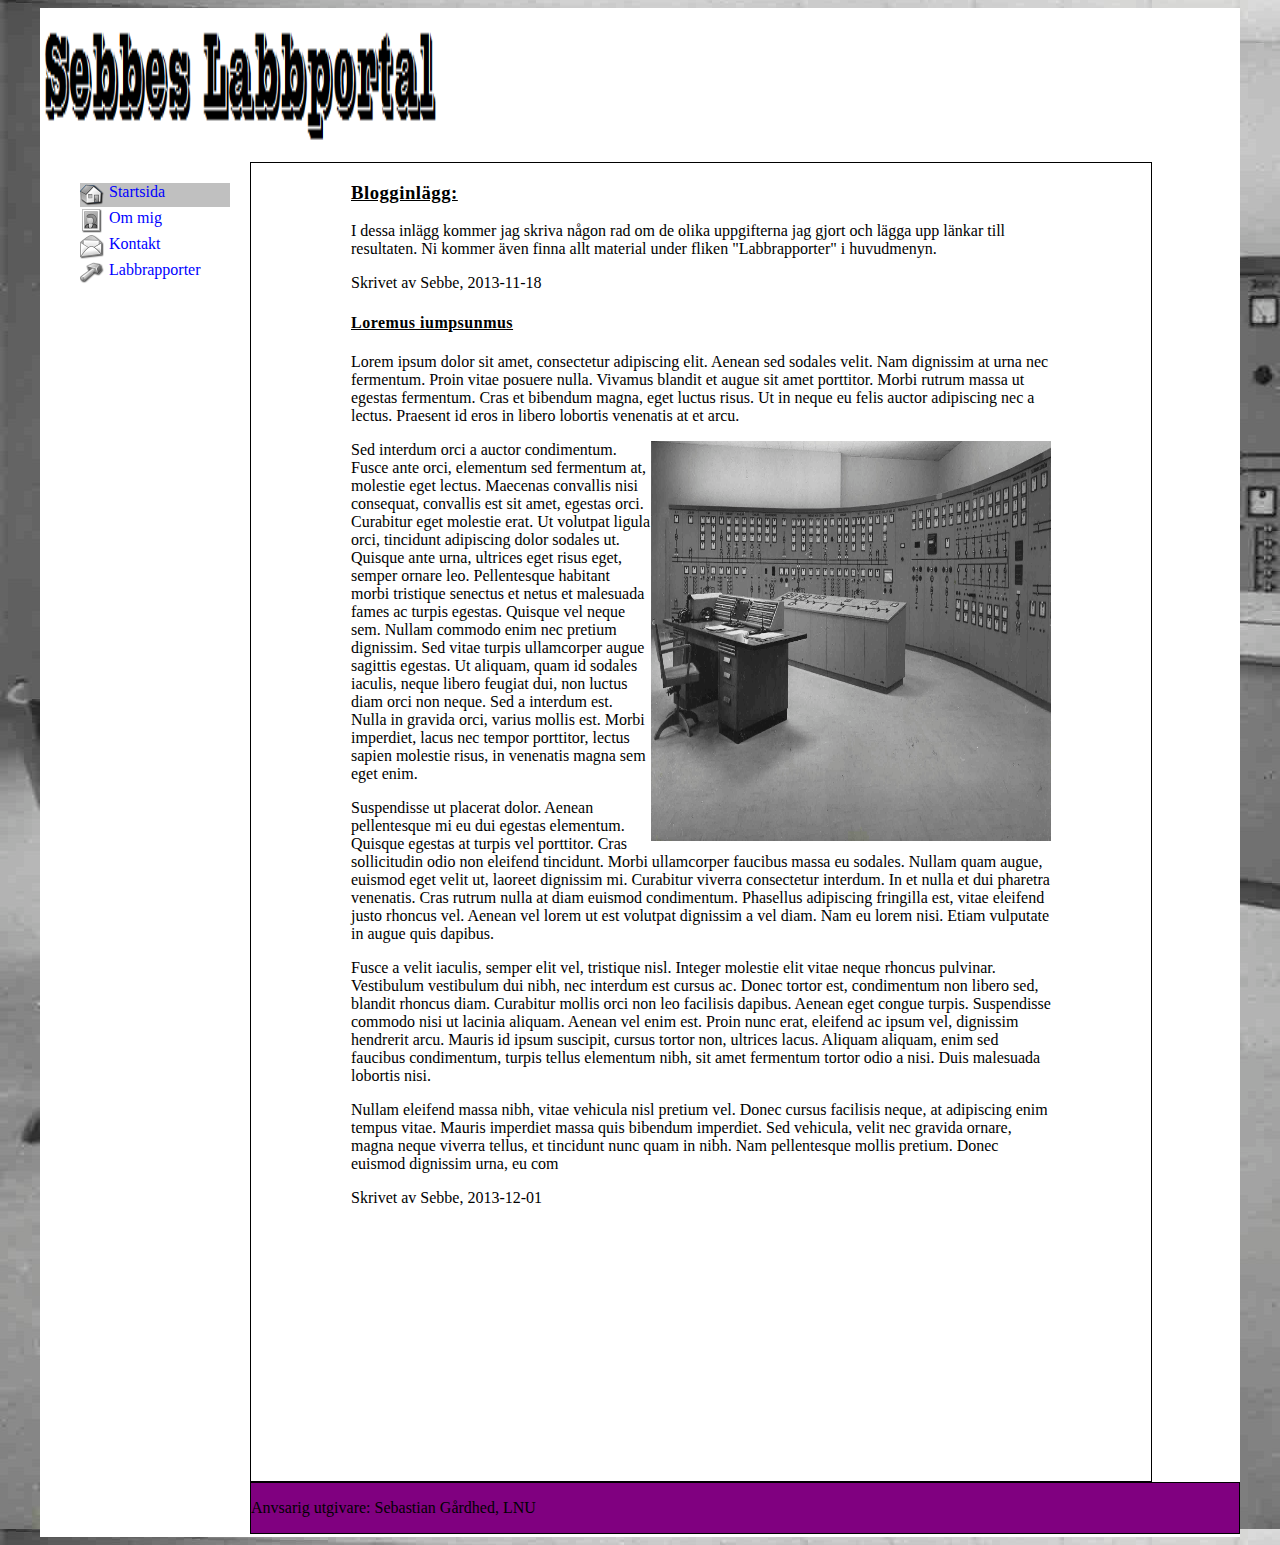
<file: index.html>
<!doctype html>
<html lang="sv">
        <head>
            <meta charset="utf-8">
            <title>Sebbes Rapportblogg</title>
            <link rel="stylesheet" href="css/style.css">
            <link rel="stylesheet" media="print" href="css/print.css">
        </head>
        
        
            
      <body>
        <div id="Container">
            <div id="Top">
            <div id="Logga"><img src="pics/Logga.png" alt="Sebbes Labbportals logga" width="400" height="150"></div>
            </div>
            <div id="Meny">
                <ul> 
                    <li><a id="homeicon"   class="socialiconN" href="index.html"class="nuvarande"> Startsida </a></li>
                    <li><a id="personicon" class="socialicon" href="Pages/presentation.html">        Om mig </a></li>
                    <li><a id="lettericon" class="socialicon" href="Pages/Kontakt.html">            Kontakt </a></li>
                    <li><a id="hammericon" class="socialicon" href="Pages/Laborationer.html"> Labbrapporter </a>  </li>
                    
                </ul>
            </div>  
            <div id="Content">   
                <h3>Blogginlägg:</h3>
                    
                    
                    <div class="Blogg">
                    <P> I dessa inlägg kommer jag skriva någon rad om de olika uppgifterna jag 
                    gjort och lägga upp länkar till resultaten. Ni kommer även finna allt
                    material under fliken "Labbrapporter" i huvudmenyn.</p>
                    
                    <p> Skrivet av Sebbe, 2013-11-18</p>
                    </div>
                    
                    
                    
                    <div class="Blogg">
                    <h4>Loremus iumpsunmus</h4>
                    <P> Lorem ipsum dolor sit amet, consectetur adipiscing elit. Aenean sed sodales velit. Nam dignissim at urna nec fermentum. Proin vitae posuere nulla. Vivamus blandit et augue sit amet porttitor. Morbi rutrum massa ut egestas fermentum. Cras et bibendum magna, eget luctus risus. Ut in neque eu felis auctor adipiscing nec a lectus. Praesent id eros in libero lobortis venenatis at et arcu.<div id="Kontrollrummet"><img src="css/pics/kontrollrum.jpg"  alt="Kontrollrummet" width=400 height=400></div> 

                        Sed interdum orci a auctor condimentum. Fusce ante orci, elementum sed fermentum at, molestie eget lectus. Maecenas convallis nisi consequat, convallis est sit amet, egestas orci. Curabitur eget molestie erat. Ut volutpat ligula orci, tincidunt adipiscing dolor sodales ut. Quisque ante urna, ultrices eget risus eget, semper ornare leo. Pellentesque habitant morbi tristique senectus et netus et malesuada fames ac turpis egestas. Quisque vel neque sem. Nullam commodo enim nec pretium dignissim. Sed vitae turpis ullamcorper augue sagittis egestas. Ut aliquam, quam id sodales iaculis, neque libero feugiat dui, non luctus diam orci non neque. Sed a interdum est. Nulla in gravida orci, varius mollis est. Morbi imperdiet, lacus nec tempor porttitor, lectus sapien molestie risus, in venenatis magna sem eget enim.

                    </p>     Suspendisse ut placerat dolor. Aenean pellentesque mi eu dui egestas elementum. Quisque egestas at turpis vel porttitor. Cras sollicitudin odio non eleifend tincidunt. Morbi ullamcorper faucibus massa eu sodales. Nullam quam augue, euismod eget velit ut, laoreet dignissim mi. Curabitur viverra consectetur interdum. In et nulla et dui pharetra venenatis. Cras rutrum nulla at diam euismod condimentum. Phasellus adipiscing fringilla est, vitae eleifend justo rhoncus vel. Aenean vel lorem ut est volutpat dignissim a vel diam. Nam eu lorem nisi. Etiam vulputate in augue quis dapibus.
                    <p>   
                        Fusce a velit iaculis, semper elit vel, tristique nisl. Integer molestie elit vitae neque rhoncus pulvinar. Vestibulum vestibulum dui nibh, nec interdum est cursus ac. Donec tortor est, condimentum non libero sed, blandit rhoncus diam. Curabitur mollis orci non leo facilisis dapibus. Aenean eget congue turpis. Suspendisse commodo nisi ut lacinia aliquam. Aenean vel enim est. Proin nunc erat, eleifend ac ipsum vel, dignissim hendrerit arcu. Mauris id ipsum suscipit, cursus tortor non, ultrices lacus. Aliquam aliquam, enim sed faucibus condimentum, turpis tellus elementum nibh, sit amet fermentum tortor odio a nisi. Duis malesuada lobortis nisi.
                    </p>     
                    <p>   Nullam eleifend massa nibh, vitae vehicula nisl pretium vel. Donec cursus facilisis neque, at adipiscing enim tempus vitae. Mauris imperdiet massa quis bibendum imperdiet. Sed vehicula, velit nec gravida ornare, magna neque viverra tellus, et tincidunt nunc quam in nibh. Nam pellentesque mollis pretium. Donec euismod dignissim urna, eu com</p>
                    
                    <p> Skrivet av Sebbe, 2013-12-01</p>
                    </div>
                    
                    
            </div>  
                <div id="Footer">
                    <P>
                    Anvsarig utgivare: Sebastian Gårdhed, LNU
                    </P>    
                
                </div>
        </div> 
            
 <script type="text/javascript" src="css/JavaScript.js"></script>
      </body>
        

        
</html>
</file>
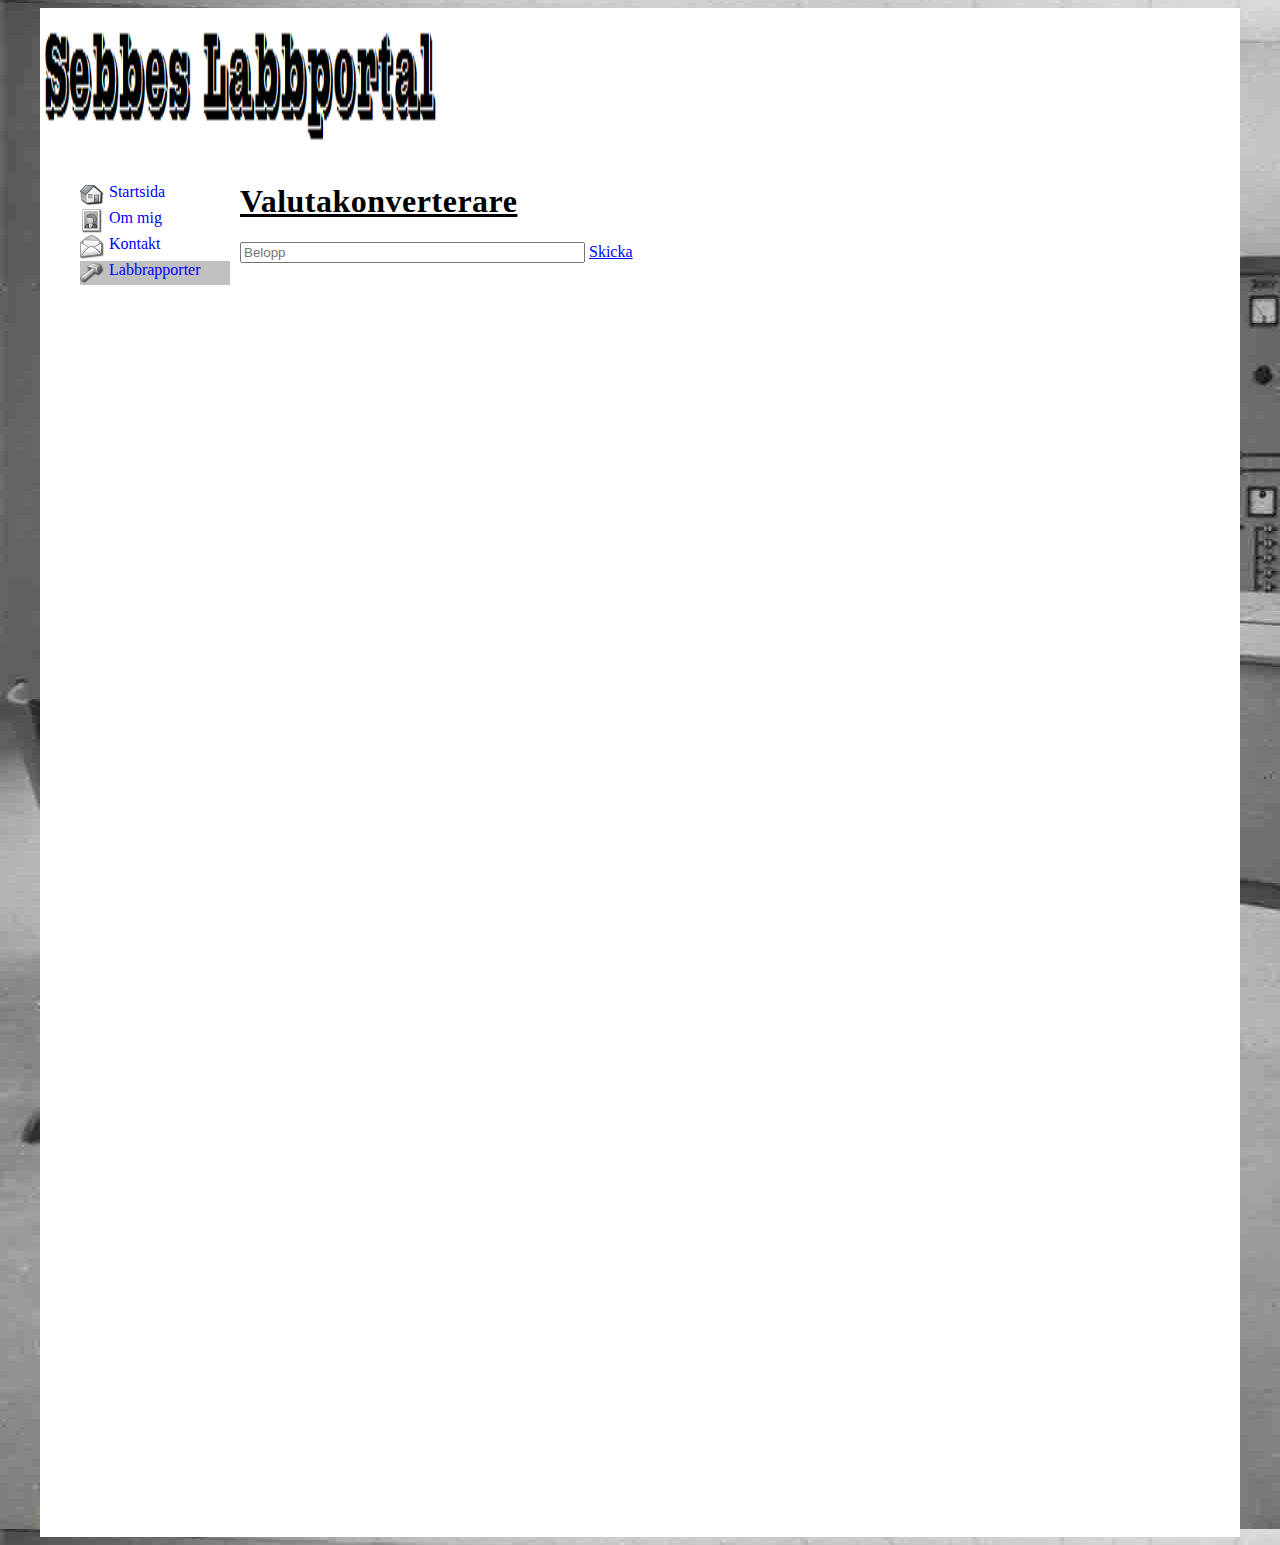
<file: Konverterare/valutakonverterare.html>
<!doctype html>
<html lang="sv">
        <head>
            <meta charset="utf-8"/>
            <title>Valutakonverterare</title>
            <link rel="stylesheet" href="../css/style.css">   
            <link rel="stylesheet" media="print" href="../css/print.css">
        </head>
             
            
        <body>
            <div id=Container>
            <div id="Top">
            <div id="Logga"><img src="../pics/Logga.png" alt="Sebbes Labbportals logga" width="400" height="150"></div>
            </div>
            <div id="Meny">
                
                <ul><li><a id="homeicon" class="socialicon" href="../index.html">         Startsida</a></li>
                    <li><a id="personicon" class="socialicon" href="presentation.html">  Om mig </a></li>
                    <li><a id="lettericon" class="socialicon" href="Kontakt.html">       Kontakt </a></li>
                    <li><a id="hammericon" class="socialiconN" href="Laborationer.html"class="nuvarande">  Labbrapporter</a>  </li>
                    
                </ul>
            
                </div>
            <h1>Valutakonverterare</h1>
            
              
                    <div="Content">
                    <form>
                        <input type="text" id="valuta" size="40" placeholder="Belopp">
                        <a class="submitButton" href="#">Skicka</a>
                    </form>

          <div class="previousValues">
          <ul id="resultat">
              
              
          </ul>
          </div>
          
          
         
         
          </div>
        </div>
        <script type="text/javascript" src="konverterare.js"></script>
        
        </body>
        
</html>
</file>
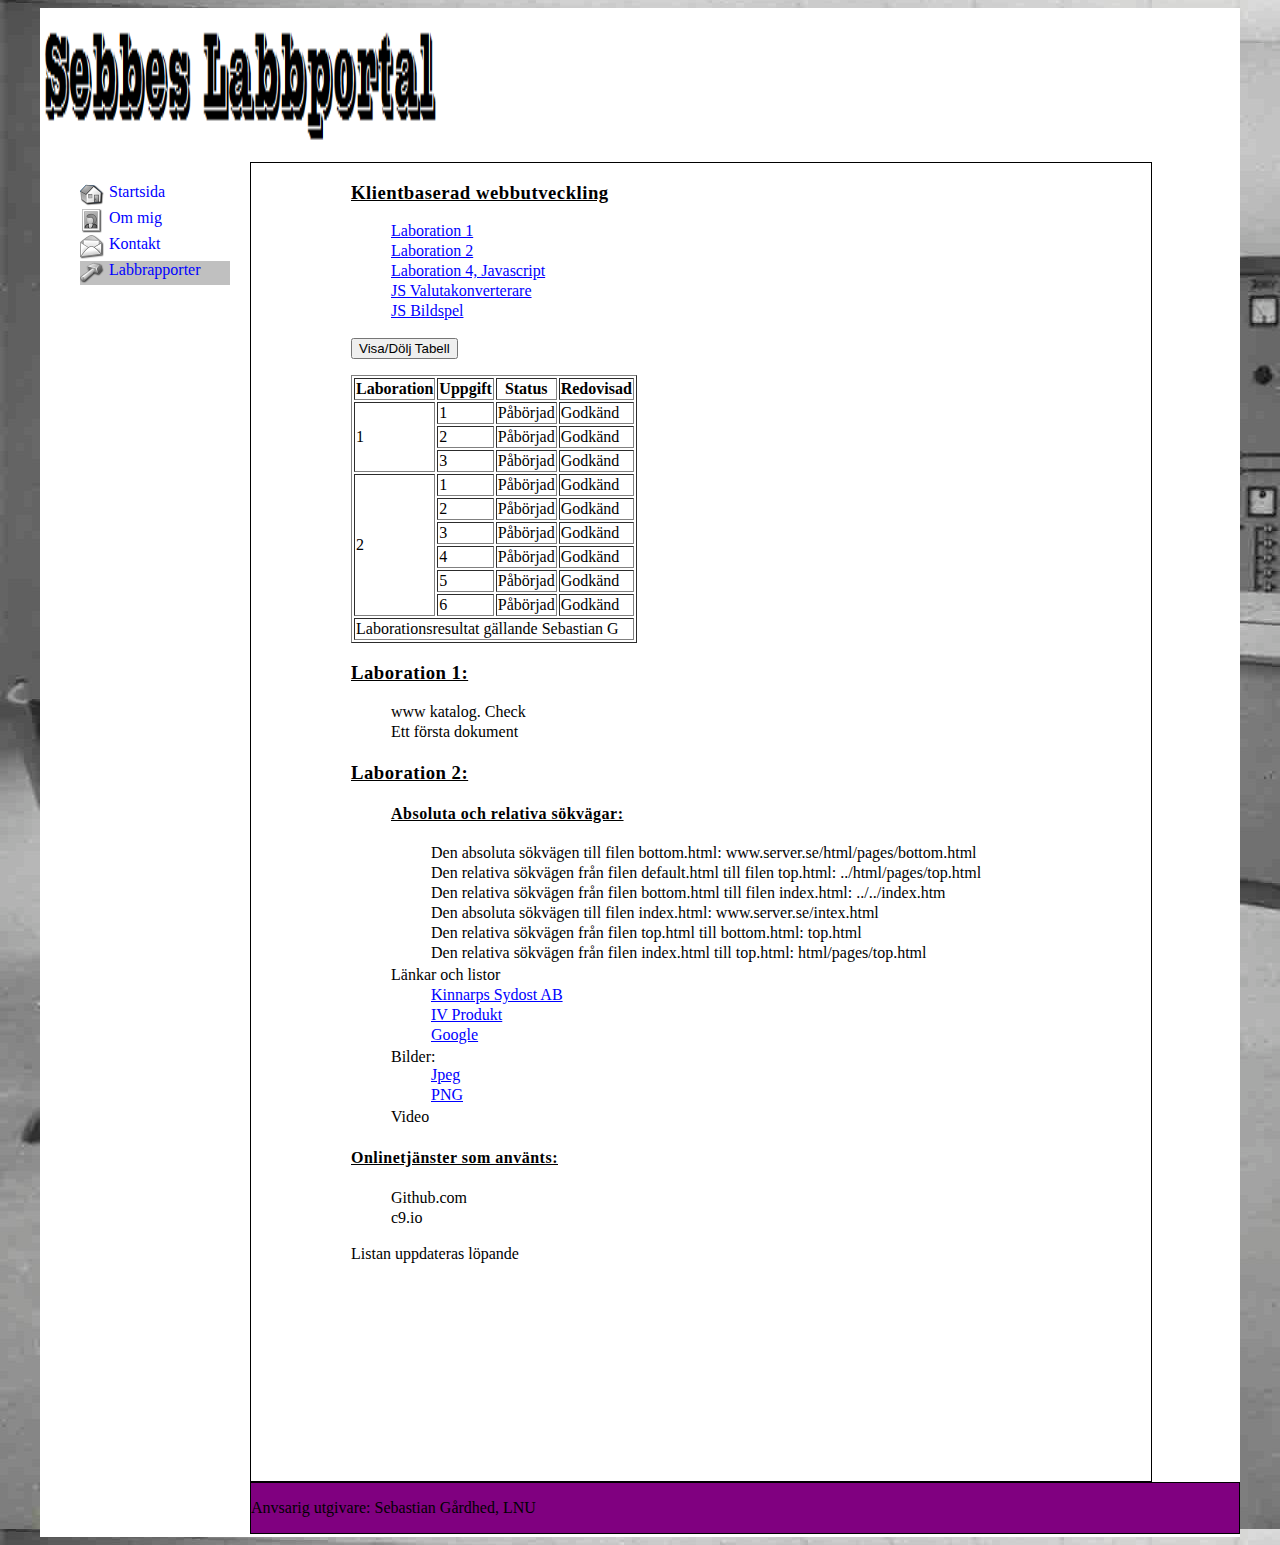
<file: Pages/Laborationer.html>
<!doctype html>
<html lang="sv">
        <head>
            <meta charset="utf-8"/>
            <title>Laborationer</title>
            <link rel="stylesheet" href="../css/style.css">   
            <link rel="stylesheet" media="print" href="../css/print.css">
        </head>
             
            
        <body>
            <div id=Container>
            <div id="Top">
            <div id="Logga"><img src="../pics/Logga.png" alt="Sebbes Labbportals logga" width="400" height="150"></div>
            </div>
            <div id="Meny">
                
                <ul><li><a id="homeicon" class="socialicon" href="../index.html">         Startsida</a></li>
                    <li><a id="personicon" class="socialicon" href="presentation.html">  Om mig </a></li>
                    <li><a id="lettericon" class="socialicon" href="Kontakt.html">       Kontakt </a></li>
                    <li><a id="hammericon" class="socialiconN" href="Laborationer.html"class="nuvarande">  Labbrapporter</a>  </li>
                    
                </ul>
            
                </div>
                <div id="Content">
                      
                    <h3>Klientbaserad webbutveckling</h3>
                
                <ul>
                    <li><a href="#Lab1">Laboration 1</a></li>
                    <li><a href="#Lab2">Laboration 2</a></li>
                    <li><a href="../JS/L04.html"> Laboration 4, Javascript</a></li>
                    <li><a href="../Konverterare/valutakonverterare.html">JS Valutakonverterare</a></li>
                    <li><a href="presentation.html"> JS Bildspel</a></li>
                </ul>
                <p><button class="hide" href="">Visa/Dölj Tabell</button></p>
                <div class="Table"> 
                <table border="1">
                    <thead>
                        <tr>
                        <th>Laboration</th>
                        <th>Uppgift</th>
                        <th>Status</th>
                        <th>Redovisad</th>
                        </tr>
                    </thead>
                    <tbody>
                        <tr>
                            <td rowspan="3">1</td>
                            <td>1</td>
                            <td>Påbörjad</td>
                            <td>Godkänd</td>
                        </tr>
                        <tr>
                            <td>2</td>
                            <td>Påbörjad</td>
                            <td>Godkänd</td>
                        </tr>
                        <tr>
                            <td>3</td>
                            <td>Påbörjad</td>
                            <td>Godkänd</td>
                        </tr>
                        <tr> <td rowspan="6">2</td>
                            <td>1</td>
                            <td>Påbörjad</td>
                            <td>Godkänd</td>
                        </tr>
                        <tr>
                            <td>2</td>
                            <td>Påbörjad</td>
                            <td>Godkänd</td>
                        </tr>
                        <tr>
                            <td>3</td>
                            <td>Påbörjad</td>
                            <td>Godkänd</td>
                        </tr>
                        <tr>
                            <td>4</td>
                            <td>Påbörjad</td>
                            <td>Godkänd</td>
                        </tr>
                        <tr>
                            <td>5</td>
                            <td>Påbörjad</td>
                            <td>Godkänd</td>
                        </tr>
                            <tr>
                            <td>6</td>
                            <td>Påbörjad</td>
                            <td>Godkänd</td>
                        </tr>
                    </tbody>
                    <tfoot>
                        <tr> 
                            <td colspan="4"> Laborationsresultat gällande Sebastian G</td>
                        </tr>
                    </tfoot>    
                </table>
                </div>
                <div id="Laborationer">
                <h3 id="Lab1">Laboration 1:</h3>
                     
                        <ol>
                            <li>www katalog. Check</li>
                            <li>Ett första dokument</li>
                               
                        </ol>
                        
                        <h3 id="Lab2">Laboration 2:</h3>
                             <ol>
                                <li><h4>Absoluta och relativa sökvägar:</h4>
                                <ul>
                                    <li>
                                        Den absoluta sökvägen till filen bottom.html:
                                            www.server.se/html/pages/bottom.html</li>
                                    <li> 
                                        Den relativa sökvägen från filen default.html till filen top.html:
                                            ../html/pages/top.html </li>
                                    <li> 
                                         Den relativa sökvägen från filen bottom.html till filen index.html: 
                                            ../../index.htm </li>
                                    <li> 
                                        Den absoluta sökvägen till filen index.html:
                                            www.server.se/intex.html </li>
                                    <li> 
                                        Den relativa sökvägen från filen top.html till bottom.html: 
                                            top.html</li>
                                    <li> 
                                        Den relativa sökvägen från filen index.html till top.html:
                                            html/pages/top.html</li>
                                </ul></li>
                               
                                <li>Länkar och listor
                                    <li><ul>
                                            <li><a href="http://www.kinnarps.com/sv/se/Har-hittar-du-oss/Kinnarps-Interior/NaraDig/Kalmar/Start/">Kinnarps Sydost AB</a></li>
                                            <li><a href="http://www.ivprodukt.se/Pages/Page.aspx?pageId=38&amp;contentPageId=904&amp;limRedir=1">IV Produkt</a></li>
                                            <li><a href="http://www.techgraffiti.com/7-awesome-google-offices-around-the-world?image=1">Google</a></li>
                                    </ul></li>
                                <li>Bilder:
                                    <ul> 
                                        <li><a href="presentation.html#Hello"> Jpeg</a></li>
                                        <li><a href="../pics/Logga.png">       PNG</a></li>                                    
                                        
                                    </ul></li>
                                <li>Video</li>
                            </ol>
                        
                        
                        
                </div>    
                
                <div id="onlinetjänster">
                    <h4 id="Onlinetjänster">Onlinetjänster som använts:</h4>
                    <ul>
                       <li> Github.com</li>
                            
                    
                       <li> c9.io</li>
                            
                   </ul>
                
                    <p>Listan uppdateras löpande</p>
                </div>
                  
                
                </div>
                 <div id="Footer">
                    <P>
                    Anvsarig utgivare: Sebastian Gårdhed, LNU
                    </P> 
            </div>
            
            <script type="text/javascript" src="../css/Table.js"></script>
        </body>     
        </div>
</html>
</file>
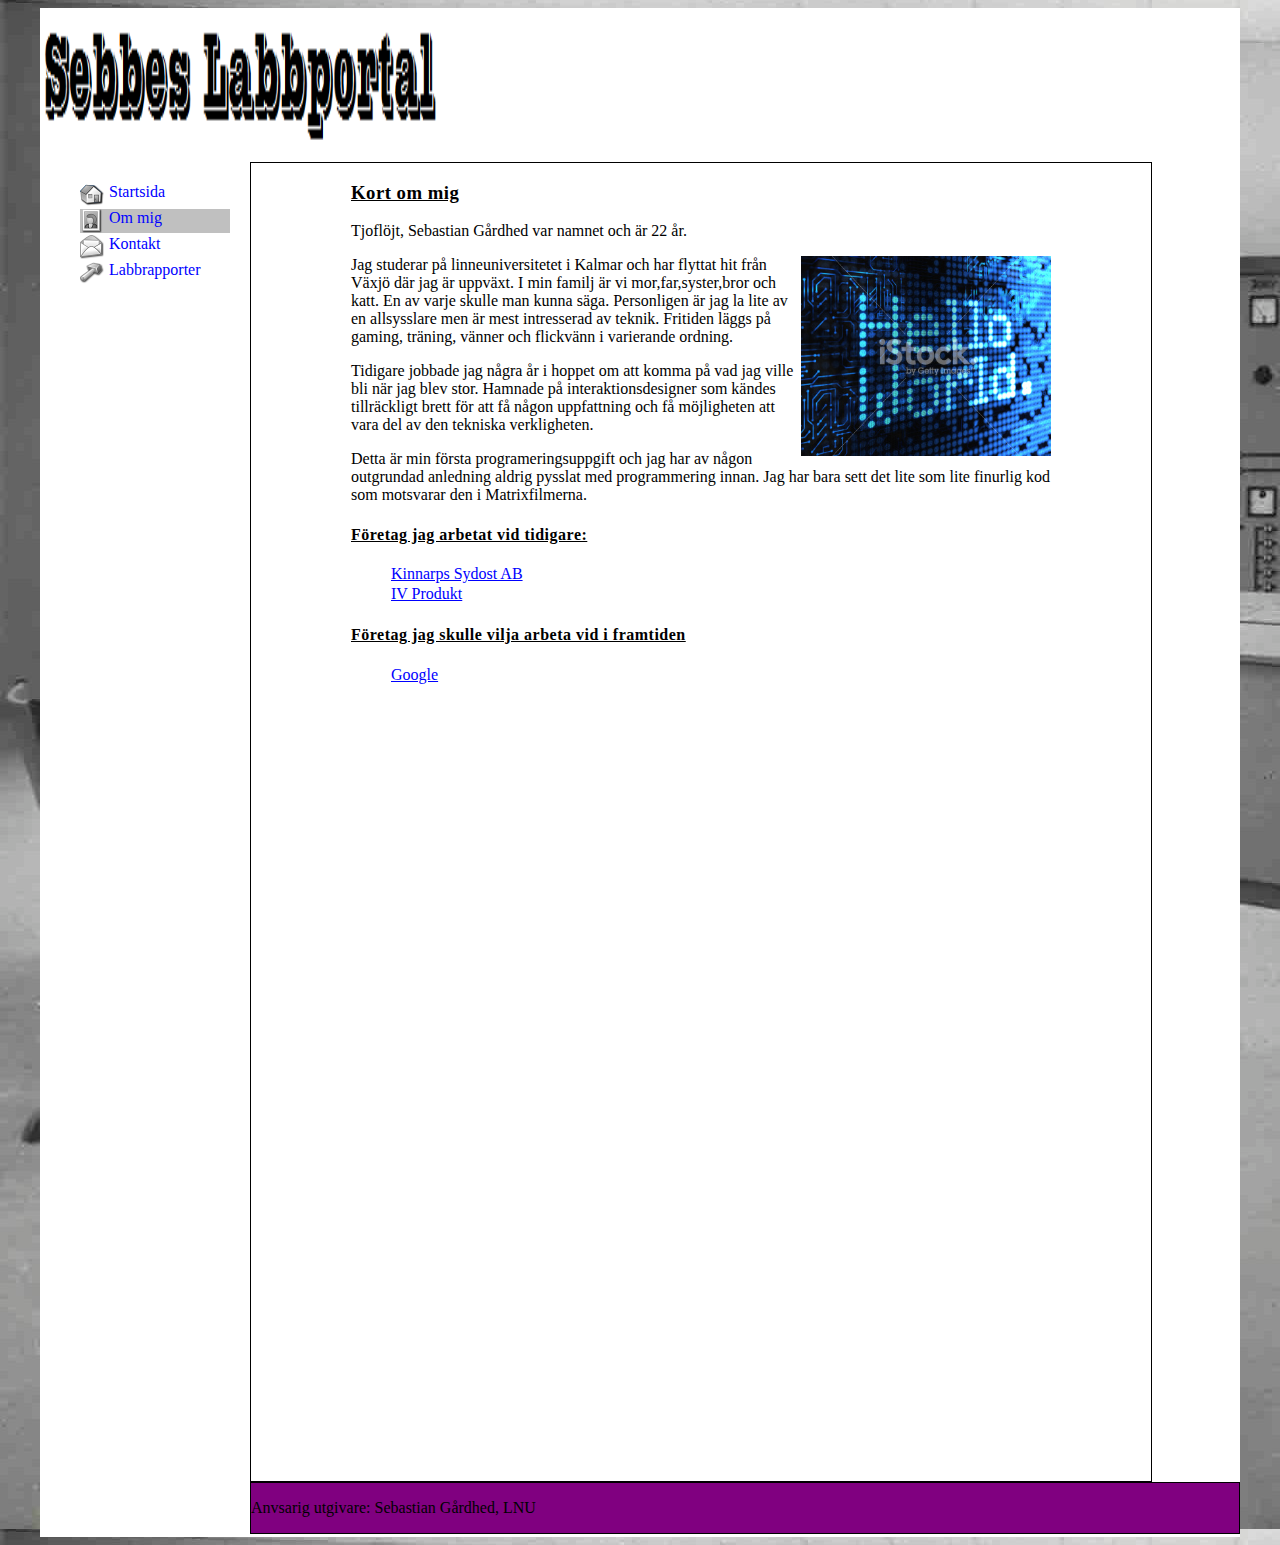
<file: Pages/presentation.html>
<!doctype html>
<html lang="sv">
    <head>
        <meta charset="utf-8">
        <title>Presentation</title>
        <link rel="stylesheet" href="../css/style.css">
        <link rel="stylesheet" media="print" href="../css/print.css">
    </head>
        <body>
            <div id="Container">
                <div id="Top">
                <div id="Logga"><img src="../pics/Logga.png" alt="Sebbes Labbportals logga" width="400" height="150"></div>
                </div>
                <div id="Meny">
            <ul> 
                <li><a id="homeicon" class="socialicon" href="../index.html">         Startsida</a>       </li>
                <li><a id="personicon" class="socialiconN" href="presentation.html"> Om mig </a> </li>
                <li><a id="lettericon" class="socialicon" href="Kontakt.html">       Kontakt </a></li>
                <li><a id="hammericon" class="socialicon" href="Laborationer.html">    Labbrapporter</a>  </li>
                
            </ul>
            </div>   
            <div id="Content">    
             <h3>Kort om mig</h3>
                
                <P>   Tjoflöjt, Sebastian Gårdhed var namnet och är 22 år.</P>
                
                <div id="hello"> 
                    <img id="HelloImage" src="../pics/hello.jpg" alt="hello world" width="150" height="200"/>
               
                    
                    
                </div>
                    
                <p>   Jag studerar på linneuniversitetet i Kalmar och har flyttat hit från Växjö där jag är uppväxt. I min familj är vi mor,far,syster,bror och katt. 
                    
                    En av varje skulle man kunna säga.
                    Personligen är jag la lite av en allsysslare men är mest intresserad av teknik.
                    Fritiden läggs på gaming, träning, vänner och flickvänn i varierande ordning.
                </p>
              
                <P>  Tidigare jobbade jag några år i hoppet om att komma på vad jag ville bli när jag blev stor.
                    Hamnade på interaktionsdesigner som kändes tillräckligt brett för att få någon uppfattning
                    och få möjligheten att vara del av den tekniska verkligheten.
                </P>
              
                <P>   Detta är min första programeringsuppgift och jag har av någon outgrundad anledning aldrig 
                    pysslat med programmering innan. Jag har bara sett det lite som lite finurlig kod som motsvarar den i Matrixfilmerna.
                </P>
             
            
            <h4> Företag jag arbetat vid tidigare:</h4>
            <ul>
                <li><a href="http://www.kinnarps.com/sv/se/Har-hittar-du-oss/Kinnarps-Interior/NaraDig/Kalmar/Start/">Kinnarps Sydost AB</a></li>
                <li><a href="http://www.ivprodukt.se/Pages/Page.aspx?pageId=38&amp;contentPageId=904&amp;limRedir=1">IV Produkt</a></li>
            </ul>
            
            <h4>Företag jag skulle vilja arbeta vid i framtiden</h4>
                
            <ul>
                <li><a href="http://www.techgraffiti.com/7-awesome-google-offices-around-the-world?image=1">Google</a></li>
            </ul>
            </div>
                <div id="Footer">
                <P>
                    Anvsarig utgivare: Sebastian Gårdhed, LNU
                </P>    
                
            </div>
            </div>
            
            
            
            
            
            
            
            
            
            
            
            
            
            
            <script type="text/javascript" src="../css/JavaScript.js"></script>
        </body>
        
        
        
        
        
        
        
        
        
        
        
        
        
        
</html>
</file>
<file: css/style.css>
/*Layout */

#Meny { 
        float:left;
        width:200px;
        margin-top:5px;
       text-indent:29px;
       }

.hidden {display:none;}
.show {display:block;}
.socialicon {width:150px;
            height:24px;
            background-repeat:no-repeat;
            background-image: url("pics/sprite.png")
            }
            
.socialiconN {width:150px;
            height:24px;
            background-repeat:no-repeat;
            background-image: url("pics/sprite.png")
            }
            
.socialicon span {display:none;}

#homeicon   {background-position: 0 -48px }
#homeicon:hover   {background-position: 0 0 }

#personicon {background-position: 0 -240px}   
#personicon:hover {background-position: 0 -192px}

#lettericon {background-position: 0 -336px}   
#lettericon:hover {background-position:0 -288px}

#hammericon {background-position: 0 -144px}
#hammericon:hover {background-position: 0 -96px}


#Footer {   margin-left:210px;
            border: 1px solid;
            background:purple;
            
}
#Container {max-width:1200px;
            margin: auto;
            height:1529px;
            position:relative;
            background:white;
            
           
            
            
  }
        
#Top    {background:none;
        
       
       
        }
#HelloImage {float:right;
        Width:250px;
      
        }
#Kontrollrummet{float:right;

}

#Content {  margin-left:210px;
            width:700px;
            padding-left:100px;
            padding-right:100px;
            border: 1px solid;
            height:1318px;
                
        
        }
        
#Meny    li a{
            text-decoration: None;
            padding:-10px;
            display: block;
            
            }

.Blogg {background-image: url(pics/);
        background-repeat: no-repeat;
        background-position: top left;
        
}
#Meny ul li a.socialiconN {background-color:silver;}

Body {background-image: url(pics/kontrollrum.jpg);}


/*Typagrafi*/

a:link {color:blue;}
a:visited {color:purple;}
a:focus {color:red;}
#Meny a:hover {color:silver;background-color:red;}
a:active {color:Orange;}

li {list-style-type: none;
    border-bottom: 2px solid white;
}



    



h1 {text-decoration:Underline;
    letter-spacing:0.5px;}
h2 {text-decoration:Underline;
    letter-spacing:0.5px;}
h3 {text-decoration:Underline;
    letter-spacing:0.5px;}
h4 {text-decoration:Underline;
    letter-spacing:0.5px;}
h5 {text-decoration:Underline;
    letter-spacing:0.5px;}
    
/*Konverteraren*/
</file>
<file: css/print.css>
#Meny {display:none;}
#Body {display:none;}


#Content a:after {content:"("attr(href)")";}
#Content {border:2px solid black;
          
          }
#Footer {border:2px solid black;}
</file>
